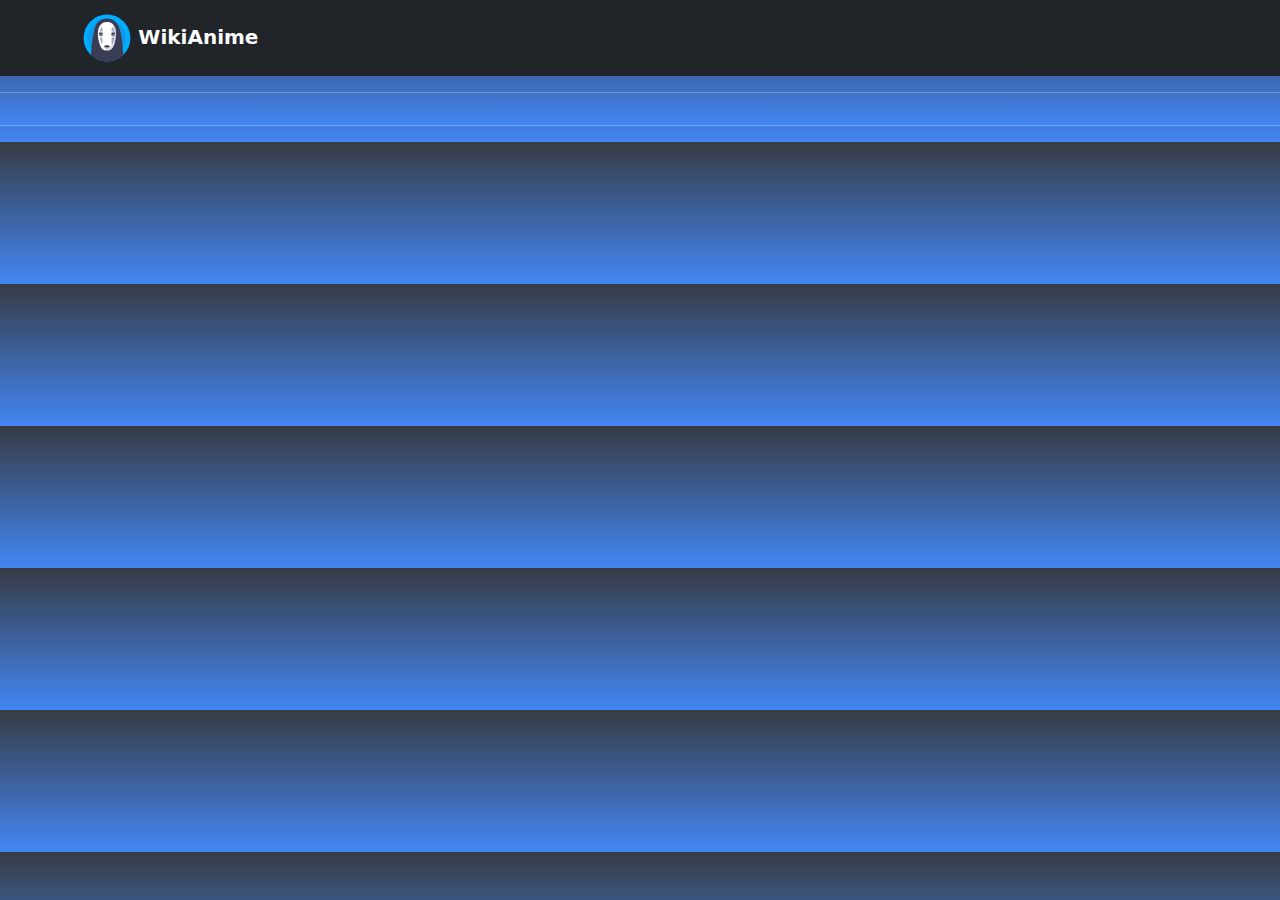
<file: index.html>
<!DOCTYPE html>
<html lang="en">
  <head>
    <meta charset="UTF-8" />
    <meta name="viewport" content="width=device-width, initial-scale=1.0" />
    <meta http-equiv="X-UA-Compatible" content="ie=edge" />
    <title>WikiAnime</title>
    <script src="js/fetch.js"></script>
    <link href="https://cdn.jsdelivr.net/npm/bootstrap@5.1.2/dist/css/bootstrap.min.css" rel="stylesheet">
    <link rel="stylesheet" href="css/style.css" />
    <link rel="apple-touch-icon" sizes="57x57" href="img/icons/apple-icon-57x57.png">
    <link rel="apple-touch-icon" sizes="60x60" href="img/icons/apple-icon-60x60.png">
    <link rel="apple-touch-icon" sizes="72x72" href="img/icons/apple-icon-72x72.png">
    <link rel="apple-touch-icon" sizes="76x76" href="img/icons/apple-icon-76x76.png">
    <link rel="apple-touch-icon" sizes="114x114" href="img/icons/apple-icon-114x114.png">
    <link rel="apple-touch-icon" sizes="120x120" href="img/icons/apple-icon-120x120.png">
    <link rel="apple-touch-icon" sizes="144x144" href="img/icons/apple-icon-144x144.png">
    <link rel="apple-touch-icon" sizes="152x152" href="img/icons/apple-icon-152x152.png">
    <link rel="apple-touch-icon" sizes="180x180" href="img/icons/apple-icon-180x180.png">
    <link rel="icon" type="image/png" sizes="192x192"  href="img/icons/android-icon-192x192.png">
    <link rel="icon" type="image/png" sizes="32x32" href="img/icons/favicon-32x32.png">
    <link rel="icon" type="image/png" sizes="96x96" href="img/icons/favicon-96x96.png">
    <link rel="icon" type="image/png" sizes="16x16" href="img/icons/favicon-16x16.png">
    <link rel="manifest" href="manifest.json">
    <meta name="msapplication-TileColor" content="#ffffff">
    <meta name="msapplication-TileImage" content="img/icons/ms-icon-114x114.png">
    <meta name="theme-color" content="#ffffff">
  </head>
  <body class=" text-center text-white bg-dark">
    <header>
      <nav class="navbar navbar-dark bg-dark">
        <div class="container">
          <a href="/" class="navbar-brand">
            <img
            src="img/anime-away-face.svg"
            alt="triangle with all three sides equal"
            height="50"
            width="auto" />
            <strong>
              WikiAnime</a>
            </strong>
          </div>
        </nav>
      </header>
      <hr>
      <main>
        <div class="container">
          <div id="infoAnime">
            <div id="animes" class="row ">
              
            </div>
            
          </div>
        </div>
      </main>
      
      <hr />
      <script src="js/app.js"></script>
      <script src="https://cdn.jsdelivr.net/npm/@popperjs/core@2.10.2/dist/umd/popper.min.js" integrity="sha384-7+zCNj/IqJ95wo16oMtfsKbZ9ccEh31eOz1HGyDuCQ6wgnyJNSYdrPa03rtR1zdB" crossorigin="anonymous"></script>
      <script src="https://cdn.jsdelivr.net/npm/bootstrap@5.1.2/dist/js/bootstrap.min.js"></script>
      
  </body>
      </html>
</file>
<file: css/style.css>
html, body {
    background: #373B44;  /* fallback for old browsers */
background: -webkit-linear-gradient(to top, #4286f4, #373B44);  /* Chrome 10-25, Safari 5.1-6 */
background: linear-gradient(to top, #4286f4, #373B44); /* W3C, IE 10+/ Edge, Firefox 16+, Chrome 26+, Opera 12+, Safari 7+ */

}

h1,h2,h3,h4,h5 {
    color: white;
}

hr {
    background-color: white;
}

p{
    color: #000000;
}

.space {
    padding-bottom: 15px;
}
.texto {
    text-align: justify;
}
</file>
